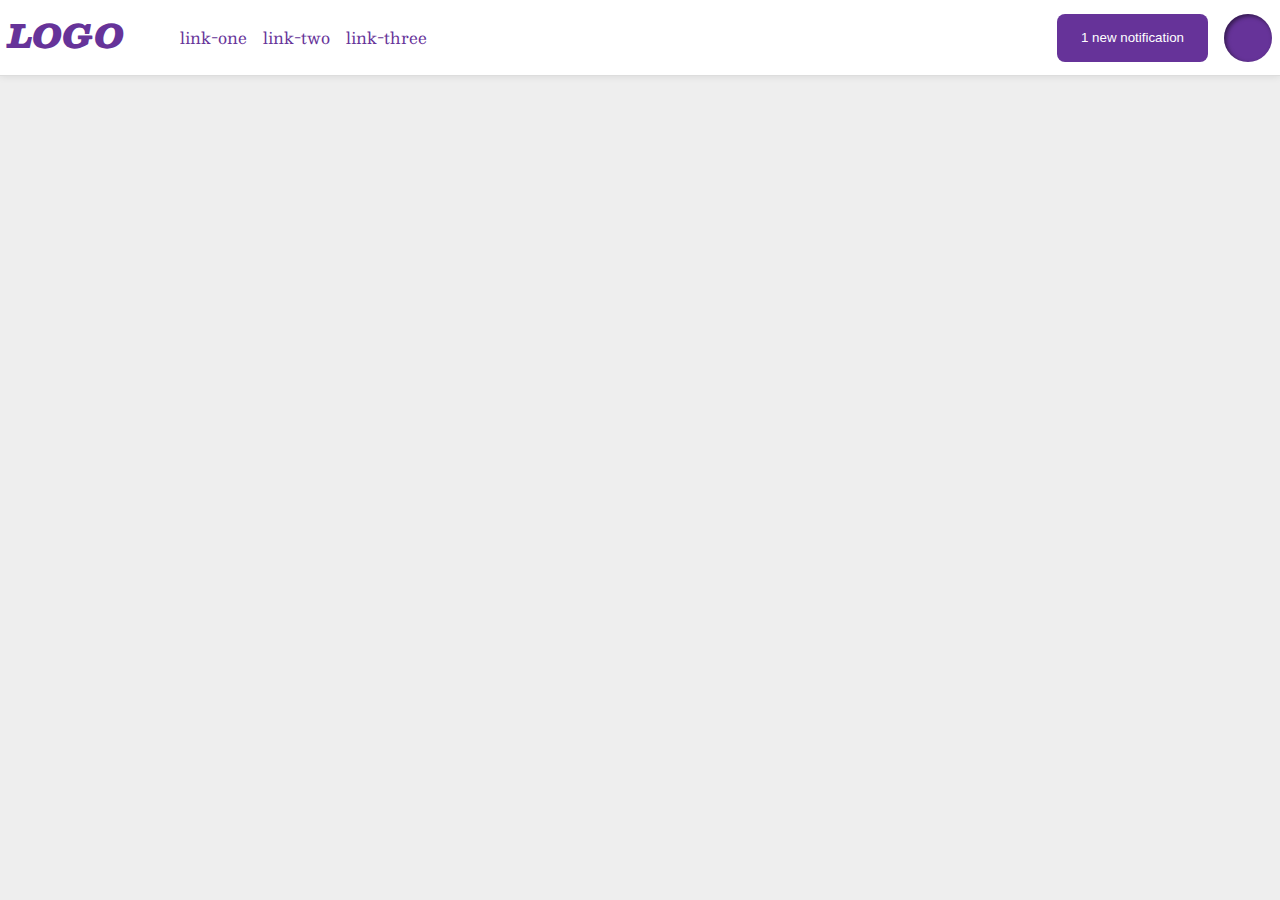
<file: flex/03-flex-header-2/index.html>
<!DOCTYPE html>
<html lang="en">
  <head>
    <meta charset="UTF-8">
    <meta http-equiv="X-UA-Compatible" content="IE=edge">
    <meta name="viewport" content="width=device-width, initial-scale=1.0">
    <title>Flex Header 2</title>
    <link rel="stylesheet" href="style.css">
  </head>
  <body>
    <div class="header">
      <div class="left_flexbox">
        <div class="logo">
          LOGO
        </div>
        <ul class="links">
          <li><a href="https://google.com">link-one</a></li>
          <li><a href="https://google.com">link-two</a></li>
          <li><a href="https://google.com">link-three</a></li>
        </ul>
      </div>
      
      <div class="right_flexbox">
        <button class="notifications">
          1 new notification
        </button>
        <div class="profile-image"></div>
      </div>
      
    </div>
  </body>
</html>
</file>
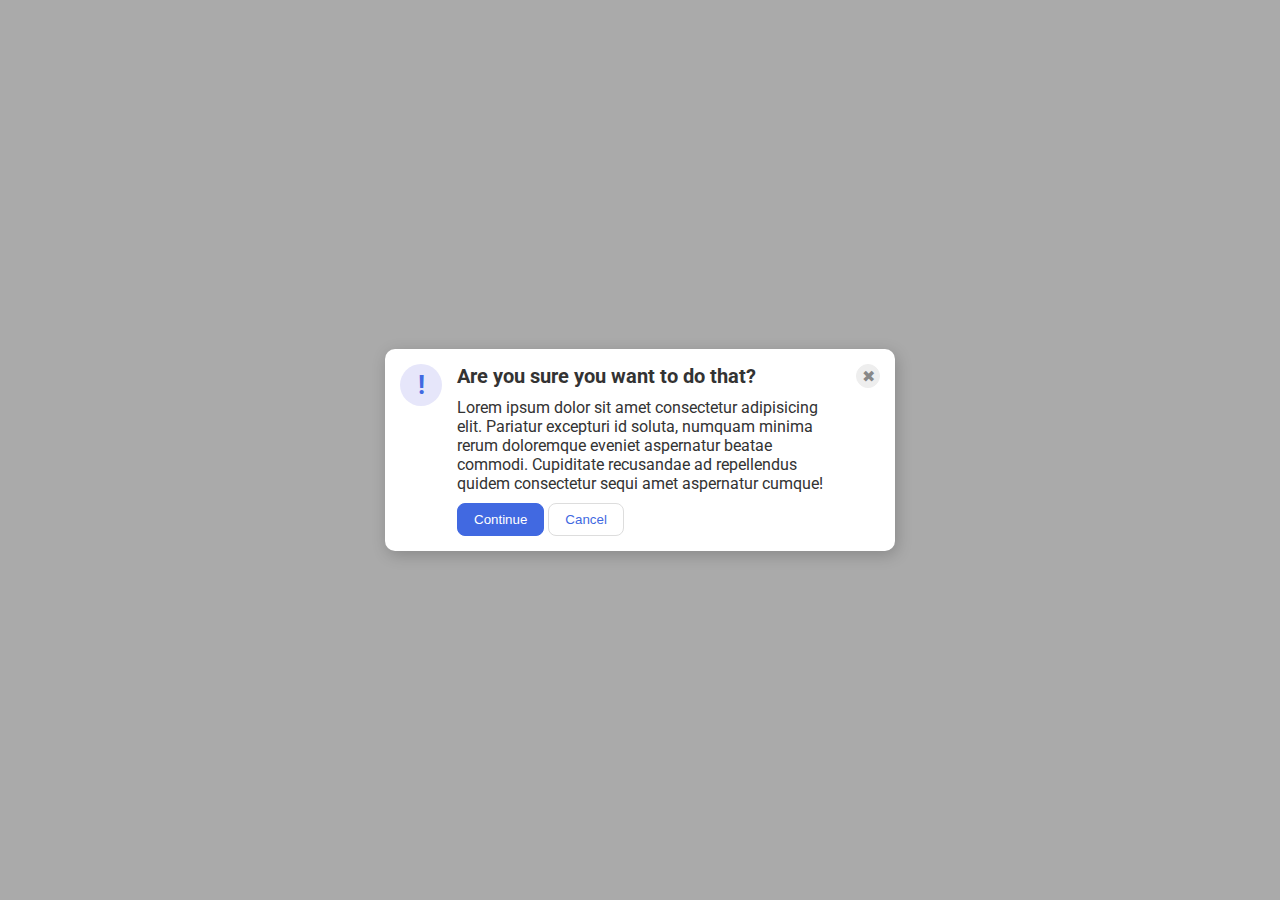
<file: flex/05-flex-modal/index.html>
<!DOCTYPE html>
<html lang="en">
  <head>
    <meta charset="UTF-8">
    <meta http-equiv="X-UA-Compatible" content="IE=edge">
    <meta name="viewport" content="width=device-width, initial-scale=1.0">
    <link rel="stylesheet" href="style.css">
    <title>Modal</title>
  </head>
  <body>
    <div class="modal">
      <div class="icon">!</div>
      <div class="center_of_popup">
        <div class="header">Are you sure you want to do that?</div>
        <div class="text">Lorem ipsum dolor sit amet consectetur adipisicing elit. Pariatur excepturi id soluta, numquam minima rerum doloremque eveniet aspernatur beatae commodi. Cupiditate recusandae ad repellendus quidem consectetur sequi amet aspernatur cumque!</div>
        <div class="buttons">
          <button class="continue">Continue</button>
          <button class="cancel">Cancel</button>
        </div>
      </div>
      
      <button class="close-button">✖</button>

      
    </div>
  </body>
</html>
</file>
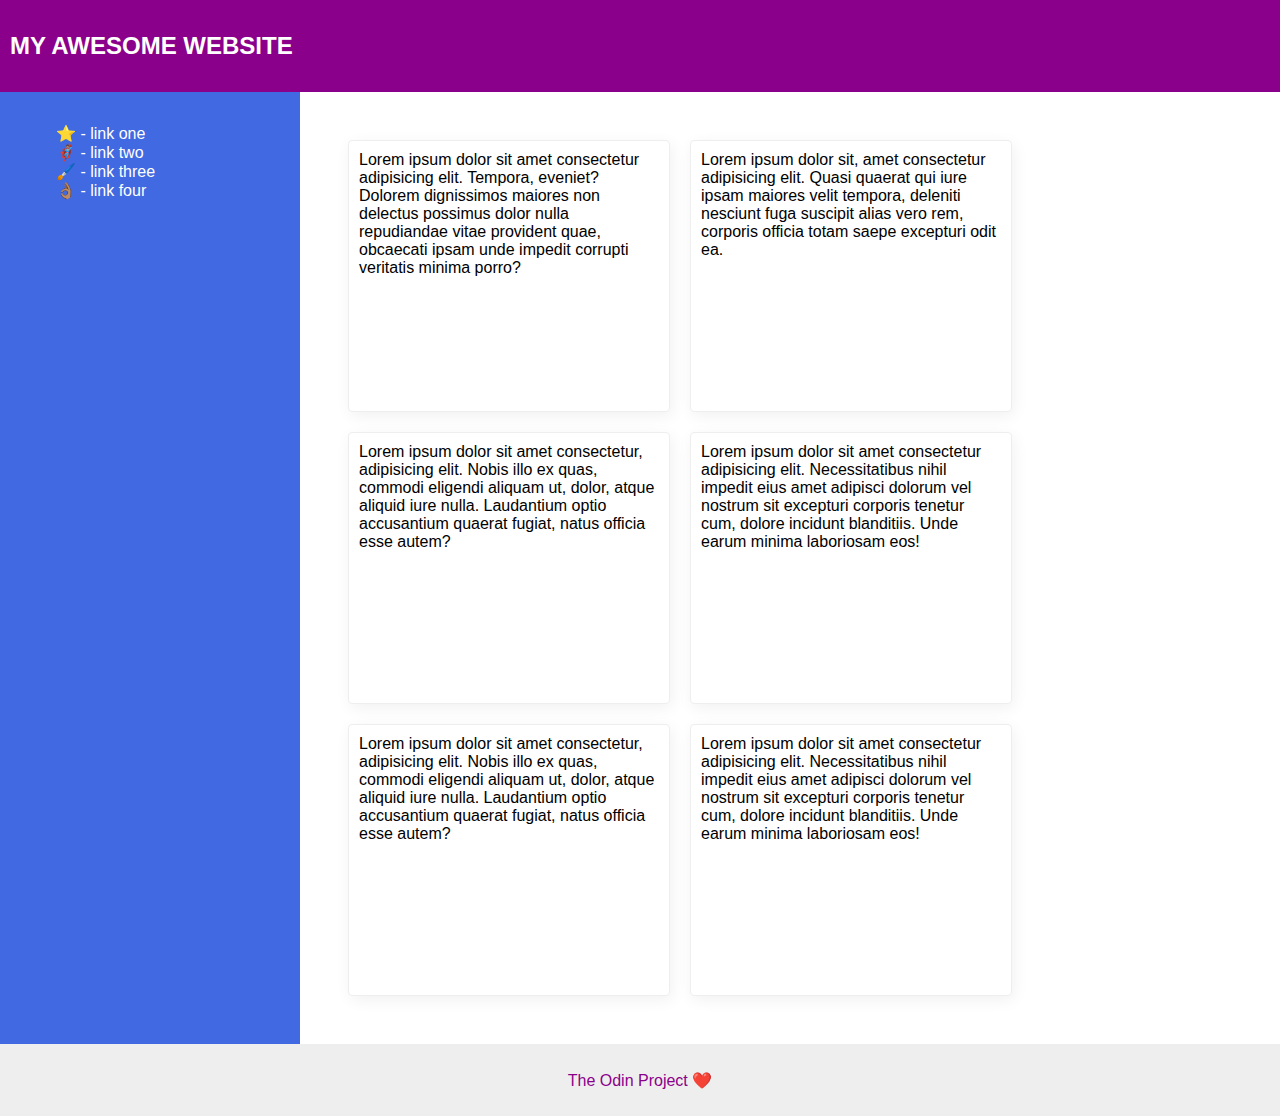
<file: flex/07-flex-layout-2/index.html>
<!DOCTYPE html>
<html lang="en">
  <head>
    <meta charset="UTF-8">
    <meta http-equiv="X-UA-Compatible" content="IE=edge">
    <meta name="viewport" content="width=device-width, initial-scale=1.0">
    <title>The Holy Grail</title>
    <link rel="stylesheet" href="style.css">
  </head>
  <body>
    <div class="header">
      MY AWESOME WEBSITE
    </div>
    
    <div class="central-window">
      
      <div class="sidebar">
        <ul>
          <li><a href="#">⭐ - link one</a></li>
          <li><a href="#">🦸🏽‍♂️ - link two</a></li>
          <li><a href="#">🖌️ - link three</a></li>
          <li><a href="#">👌🏽 - link four</a></li>
        </ul>
      </div>

      <div class="all-cards">
        <div class="card">Lorem ipsum dolor sit amet consectetur adipisicing elit. Tempora, eveniet? Dolorem dignissimos maiores non delectus possimus dolor nulla repudiandae vitae provident quae, obcaecati ipsam unde impedit corrupti veritatis minima porro?</div>
        <div class="card">Lorem ipsum dolor sit, amet consectetur adipisicing elit. Quasi quaerat qui iure ipsam maiores velit tempora, deleniti nesciunt fuga suscipit alias vero rem, corporis officia totam saepe excepturi odit ea.</div>
        <div class="card">Lorem ipsum dolor sit amet consectetur, adipisicing elit. Nobis illo ex quas, commodi eligendi aliquam ut, dolor, atque aliquid iure nulla. Laudantium optio accusantium quaerat fugiat, natus officia esse autem?</div>
        <div class="card">Lorem ipsum dolor sit amet consectetur adipisicing elit. Necessitatibus nihil impedit eius amet adipisci dolorum vel nostrum sit excepturi corporis tenetur cum, dolore incidunt blanditiis. Unde earum minima laboriosam eos!</div>
        <div class="card">Lorem ipsum dolor sit amet consectetur, adipisicing elit. Nobis illo ex quas, commodi eligendi aliquam ut, dolor, atque aliquid iure nulla. Laudantium optio accusantium quaerat fugiat, natus officia esse autem?</div>
        <div class="card">Lorem ipsum dolor sit amet consectetur adipisicing elit. Necessitatibus nihil impedit eius amet adipisci dolorum vel nostrum sit excepturi corporis tenetur cum, dolore incidunt blanditiis. Unde earum minima laboriosam eos!</div>
      </div>

    </div>

    <div class="footer">
      The Odin Project ❤️
    </div>
  </body>
</html>
</file>
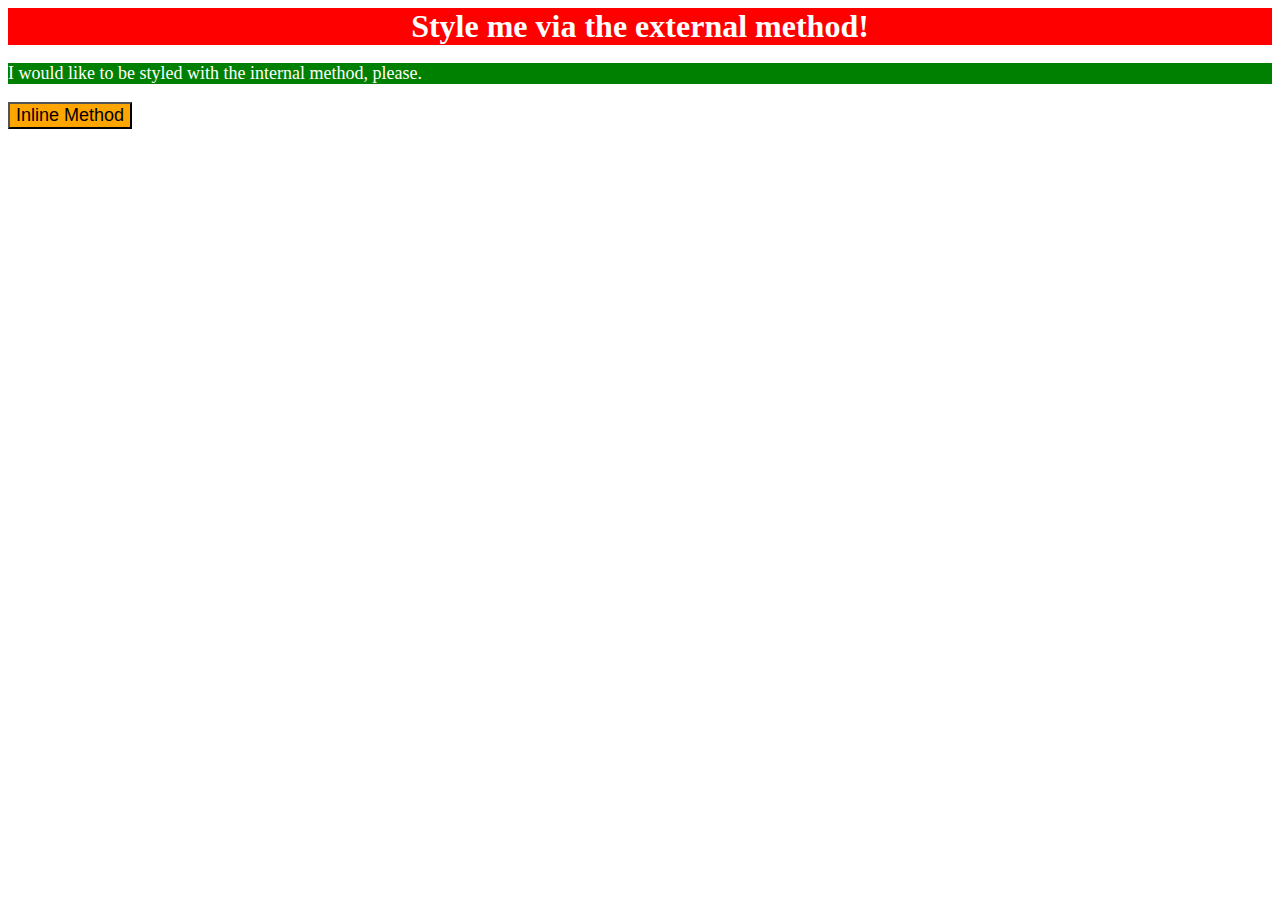
<file: foundations/01-css-methods/index.html>
<!DOCTYPE html>
<html lang="en">
  <head>
    <style>
      p {
        color: white;
        background-color: green;
        font-size: 18px;        
      }
  
    </style>
    <link rel="stylesheet" href="styles.css">

    <meta charset="UTF-8">
    <meta http-equiv="X-UA-Compatible" content="IE=edge">
    <meta name="viewport" content="width=device-width, initial-scale=1.0">
    <title>Methods for Adding CSS</title>
  </head>
  <body>
    <div>Style me via the external method!</div>
    <p>I would like to be styled with the internal method, please.</p>
    <button style="background-color: orange; font-size: 18px;">Inline Method</button>
  </body>
</html>
</file>
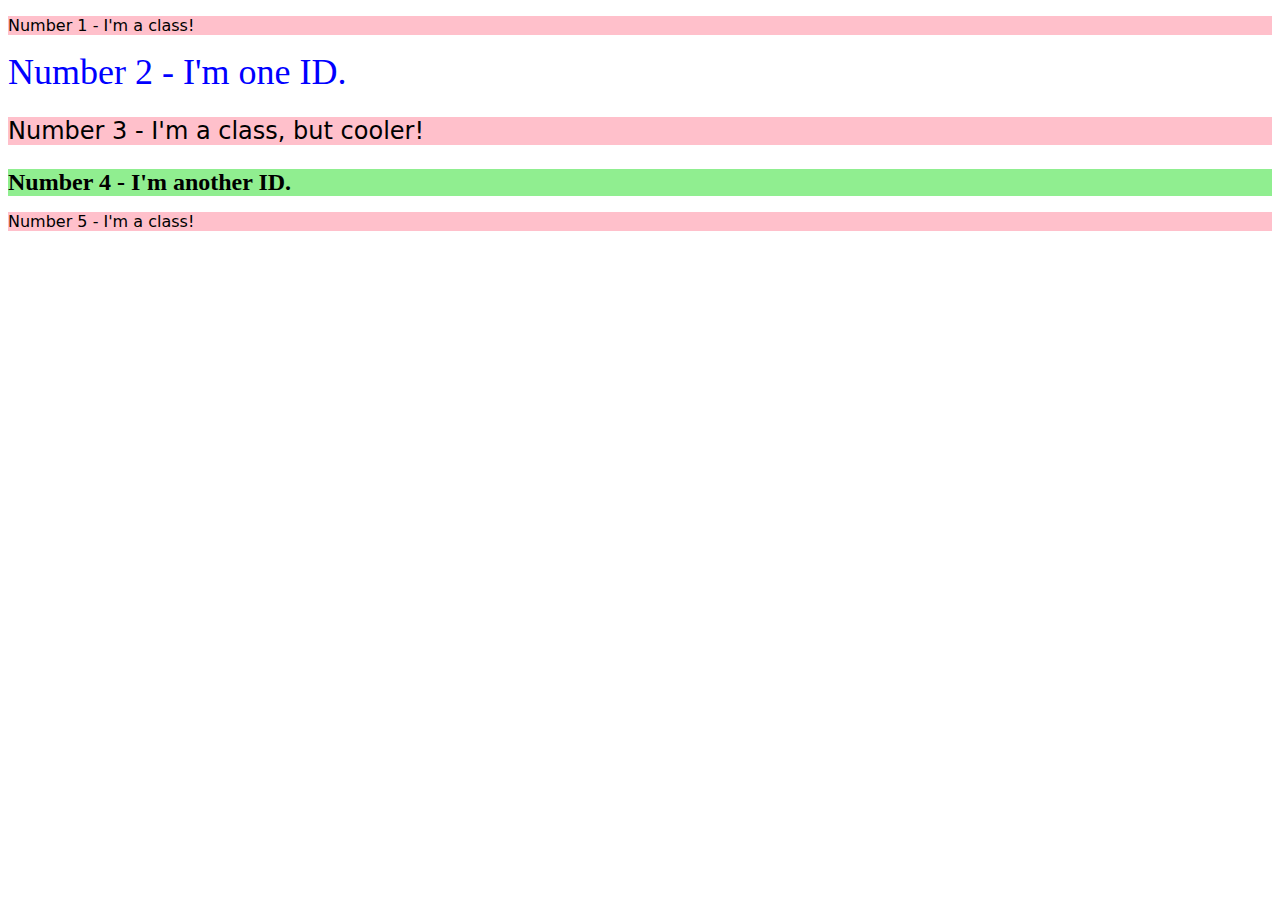
<file: foundations/02-class-id-selectors/index.html>
<!DOCTYPE html>
<html lang="en">
  <head>
    <meta charset="UTF-8">
    <meta http-equiv="X-UA-Compatible" content="IE=edge">
    <meta name="viewport" content="width=device-width, initial-scale=1.0">
    <title>Class and ID Selectors</title>
    <link rel="stylesheet" href="style.css">
  </head>
  <body>
    <p class="odd first">Number 1 - I'm a class!</p>
    <div class="even second" >Number 2 - I'm one ID.</div>
    <p class="odd third">Number 3 - I'm a class, but cooler!</p>
    <div class="even fourth">Number 4 - I'm another ID.</div>
    <p class="odd fifth">Number 5 - I'm a class!</p>
  </body>
</html>
</file>
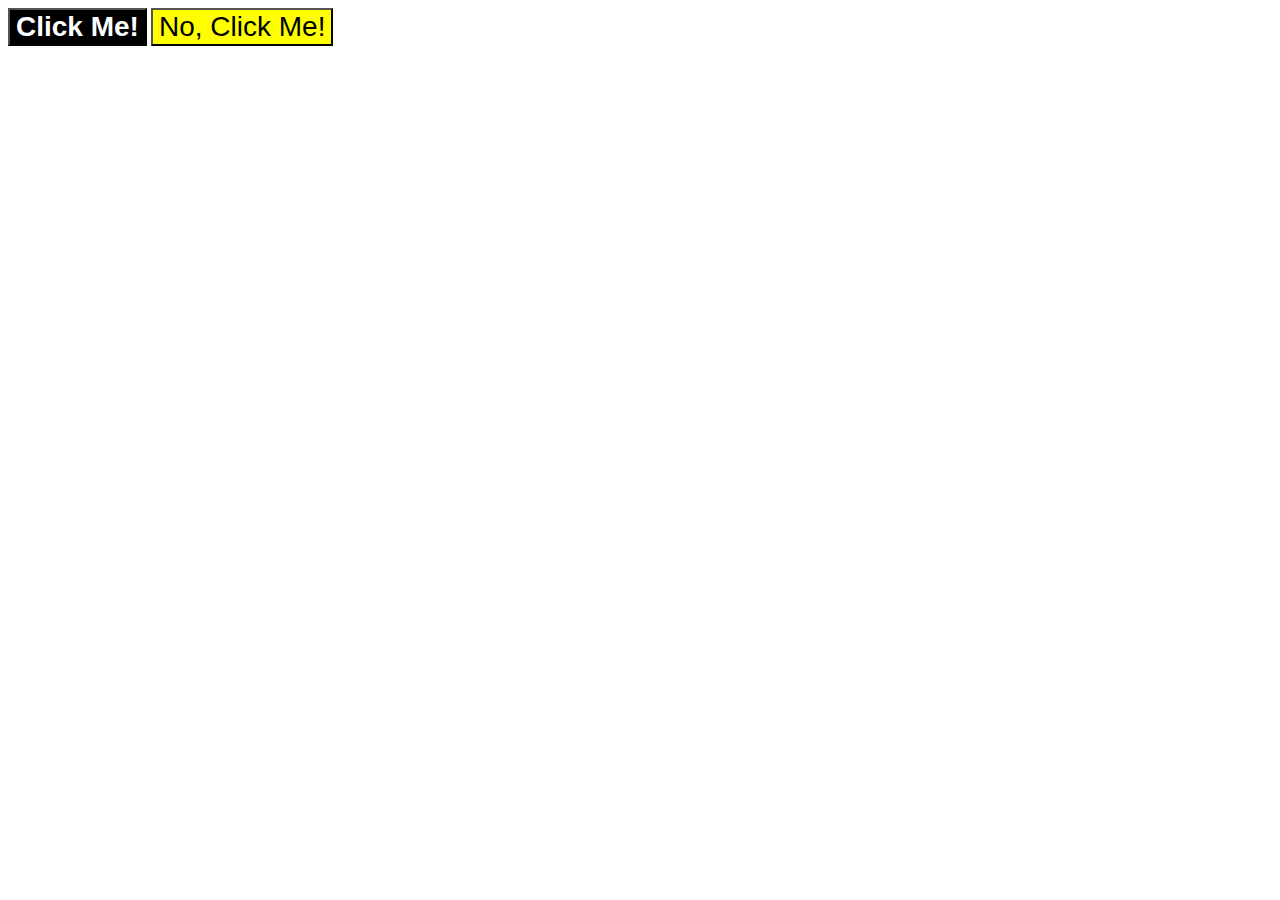
<file: foundations/03-grouping-selectors/index.html>
<!DOCTYPE html>
<html lang="en">
  <head>
    <meta charset="UTF-8">
    <meta http-equiv="X-UA-Compatible" content="IE=edge">
    <meta name="viewport" content="width=device-width, initial-scale=1.0">
    <title>Grouping Selectors</title>
    <link rel="stylesheet" href="style.css">
  </head>
  <body>
    <button class="b1">Click Me!</button>
    <button class="b2">No, Click Me!</button>
  </body>
</html>
</file>
<file: flex/03-flex-header-2/style.css>
/* this is some magical font-importing.  
you'll learn about it later. */
@import url('https://fonts.googleapis.com/css2?family=Besley:ital,wght@0,400;1,900&display=swap');

body {
  margin: 0;
  background: #eee;
  font-family: Besley, serif;
}

.header {
  background: white;
  border-bottom: 1px solid #ddd;
  box-shadow: 0 0 8px rgba(0,0,0,.1);
  display: flex;
  flex-direction: row;
  align-items: center;
  padding: 8px;
  justify-content: space-between;
}

.profile-image {
  background: rebeccapurple;
  box-shadow: inset 2px 2px 4px rgba(0,0,0,.5);
  border-radius: 50%;
  width: 48px;
  height: 48px;
}

.logo {
  color: rebeccapurple;
  font-size: 32px;
  font-weight: 900;
  font-style: italic;
}

button {
  border: none;
  border-radius: 8px;
  background: rebeccapurple;
  color: white;
  padding: 8px 24px;
}

a {
  /* this removes the line under our links */
  text-decoration: none;
  color: rebeccapurple;
}

ul {
  list-style-type: none;
  display: flex;
  flex-direction: row;
  gap: 16px;
}

.right_flexbox {
  display: flex;
  flex-direction: row;
  gap: 16px;
}

.left_flexbox {
  display: flex;
  flex-direction: row;
  gap: 16px;
}
</file>
<file: flex/05-flex-modal/style.css>
@import url('https://fonts.googleapis.com/css2?family=Roboto:wght@400;700&display=swap');

html, body {
  height: 100%;
}

body {
  font-family: Roboto, sans-serif;
  margin: 0;
  background: #aaa;
  color: #333;
  /* I'll give you this one for free lol */
  display: flex;
  align-items: center;
  justify-content: center;
}

.modal {
  background: white;
  width: 480px;
  border-radius: 10px;
  box-shadow: 2px 4px 16px rgba(0,0,0,.2);

  display: flex;
  padding: 15px;
  justify-content: space-evenly;
  gap: 15px;
}

.icon {
  color: royalblue;
  font-size: 26px;
  font-weight: 700;
  background: lavender;
  width: 42px;
  height: 42px;
  border-radius: 50%;
  display: flex;
  align-items: center;
  justify-content: center;
  flex-shrink: 0;
}

.close-button {
  background: #eee;
  border-radius: 50%;
  color: #888;
  font-weight: 400;
  font-size: 16px;
  height: 24px;
  width: 24px;
  display: flex;
  align-items: center;
  justify-content: center;
  border: 1px solid #eee;
  padding: 0;
  flex-shrink: 0;
}

button {
  cursor: pointer;
  padding: 8px 16px;
  border-radius: 8px;
}

button.continue {
  background: royalblue;
  border: 1px solid royalblue;
  color: white;
}

button.cancel {
  background: white;
  border: 1px solid #ddd;
  color: royalblue;
}

.header {
  font-weight: bold;
  font-size: 20px;
}

.center_of_popup {
  display: flex;
  flex-direction: column;
  gap: 10px;
}
</file>
<file: flex/07-flex-layout-2/style.css>
body {
  font-family: -apple-system, BlinkMacSystemFont, 'Segoe UI', Roboto, Oxygen, Ubuntu, Cantarell, 'Open Sans', 'Helvetica Neue', sans-serif;
  margin: 0;
  min-height: 100vh;
  display: flex;
  flex-direction: column;
  justify-content: space-between;
}

.header {
  height: 72px;
  background: darkmagenta;
  color: white;
  display: flex;
  flex-direction: row;
  justify-content: left;
  align-items: center;
  font-size: 24px;
  font-weight: bold;
  padding: 10px;
}

.footer {
  height: 72px;
  background: #eee;
  color: darkmagenta;
  display: flex;
  flex-direction: row;
  justify-content: center;
  align-items: center;
  justify-self: flex-end;
}

.central-window {
  display: flex;
  flex-direction: row;
  flex-grow: 1;
}

.sidebar {
  width: 300px;
  background: royalblue;
  box-sizing: border-box;
  flex-shrink: 0;
  padding: 16px;
  color: white;
  
}




.all-cards {
  display: flex;
  flex-wrap: wrap;
  flex-direction: row;
  
  flex-grow: 0;
  padding: 48px;
  gap: 20px;
}

.card {
  border: 1px solid #eee;
  box-shadow: 2px 4px 16px rgba(0,0,0,.06);
  border-radius: 4px;
  width: 300px;
  height: 250px;
  padding: 10px;
}



ul {
  list-style-type: none;
}

a {
  color: white;
  text-decoration: none; 
}
</file>
<file: foundations/01-css-methods/styles.css>
div {
    color: white;
    background-color: red;
    font-size: 32px;
    text-align: center;
    font-weight: 700;
}
</file>
<file: foundations/02-class-id-selectors/style.css>
.odd {
    background-color: rgb(255, 192, 203);
    font-family: "Verdana","DejaVu Sans", sans-serif;
}

.second{
    color:rgb(0, 0, 255);
    font-size:36px;
}

.third{
    font-size:24px;
}

.fourth{
    background-color:rgb(144, 238, 144);
    font-size:24px;
    font-weight: 700;
}
</file>
<file: foundations/03-grouping-selectors/style.css>
button {
    font-size: 28px;
    font-family:"Helvetica", "Times New Roman", sans-serif;
}

.b1 {
    background-color: black;
    color:white;
    font-weight:700;
}

.b2 {
    background-color: yellow;
}
</file>
